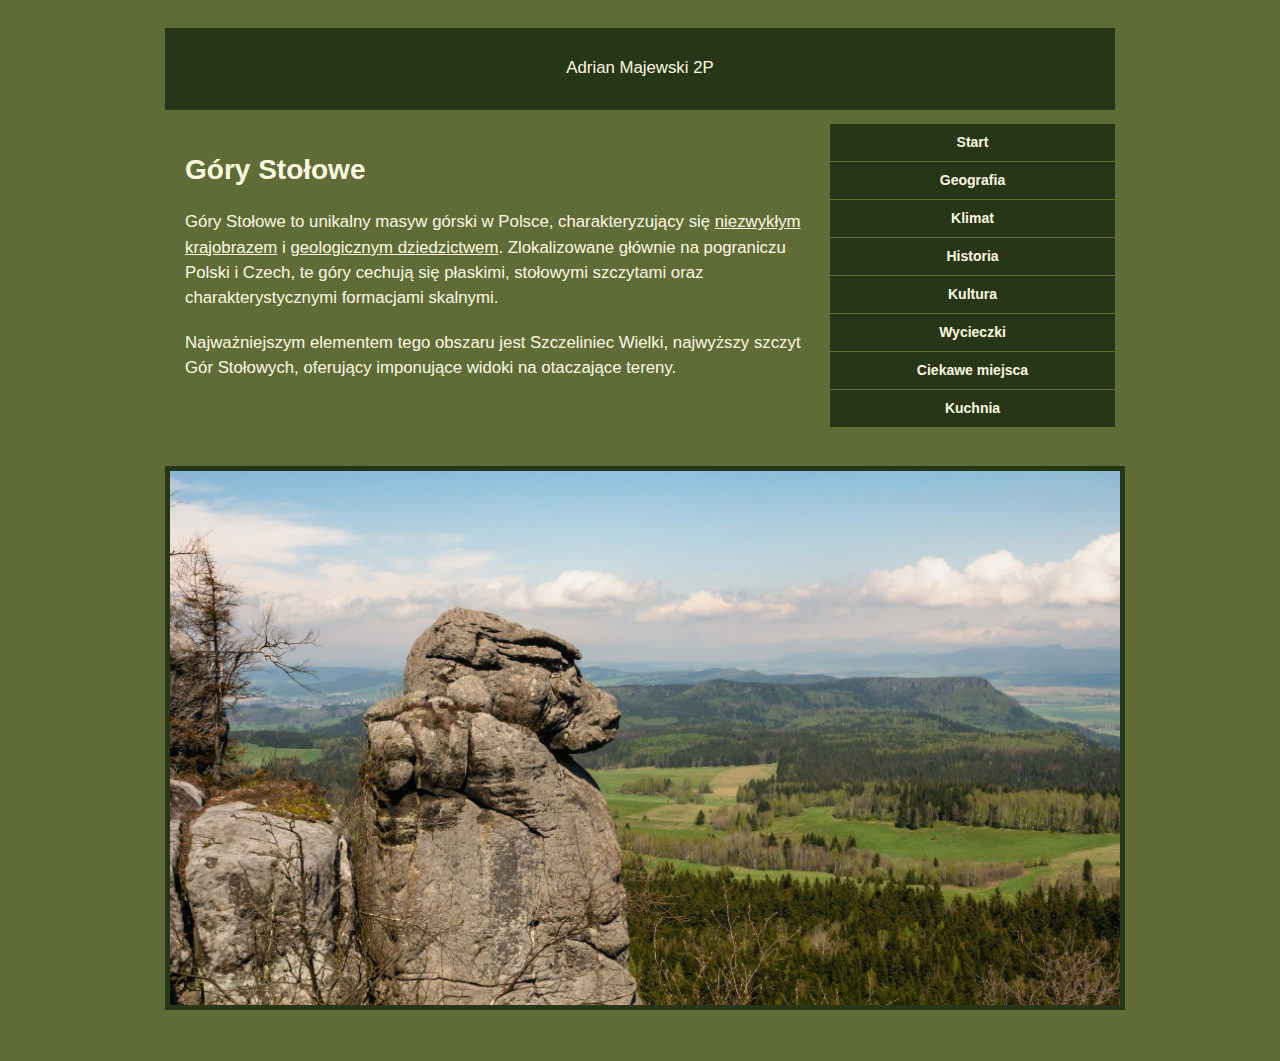
<file: index.html>
<!DOCTYPE HTML>
<html lang="pl">
<head>
    <meta charset="utf-8">
    <meta name="viewport" content="width=device-width, initial-scale=1, maximum-scale=1">
    <title>Strona RWD</title>
    <link rel="stylesheet" href="css/style_majewski.css">
</head>
<body>
    <div class="container">

        <footer>
            <p> Adrian Majewski 2P</p>
        </footer>

        

        <!-- sidebar -->
        <aside>
            <nav>
                <ul>
                    <li><a href="index.html">Start</a></li>
                    <li><a href="geografia.html">Geografia</a></li>
                    <li><a href="klimat.html">Klimat</a></li>
                    <li><a href="historia.html">Historia</a></li>
                    <li><a href="kultura.html">Kultura</a></li>
                    <li><a href="wycieczki.html">Wycieczki</a></li>
                    <li><a href="atrakcje.html">Ciekawe miejsca</a></li>
                    <li><a href="jedzenie.html">Kuchnia</a></li>
                </ul>
            </nav>
        </aside>

        <!-- main -->
        <section id="main">
            <h1>Góry Stołowe</h1>

            <p>
                Góry Stołowe to unikalny masyw górski w Polsce, charakteryzujący się <u>niezwykłym krajobrazem</u> i <u>geologicznym dziedzictwem</u>.
                Zlokalizowane głównie na pograniczu Polski i Czech, te góry cechują się płaskimi, stołowymi szczytami oraz charakterystycznymi formacjami skalnymi.
            </p>

            <p>
                Najważniejszym elementem tego obszaru jest <span class="underline">Szczeliniec Wielki</span>, najwyższy szczyt Gór Stołowych,
                oferujący imponujące widoki na otaczające tereny.
            </p>
        </section>

        <header>
            <img style="border: 5px solid #283618;" src="images/gorystolowe.jpg" alt="Góry Stołowe">
        </header>
        
    </div>
</body>
</html>
</file>
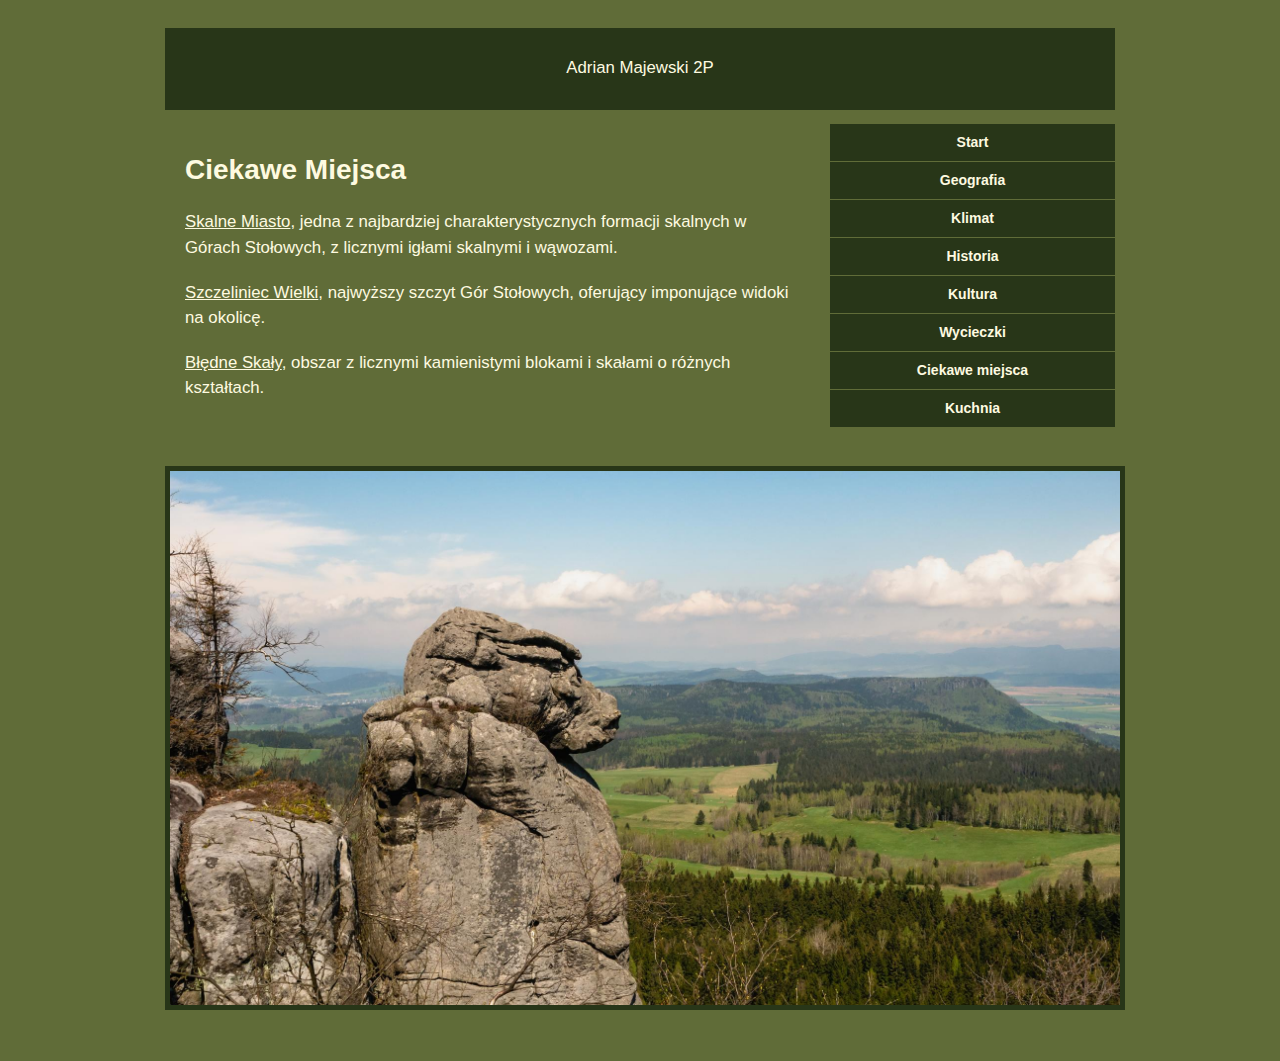
<file: atrakcje.html>
<!DOCTYPE HTML>
<html lang='pl'>
<head>
    <meta charset='utf-8'>
    <meta name='viewport' content='width=device-width, initial-scale=1, maximum-scale=1'>
    <title>Strona RWD</title>
    <link rel='stylesheet' href='css/style_majewski.css'>
</head>
<body>
    <div class='container'>
        
    
    <!-- footer -->
    <footer>
        <p> Adrian Majewski 2P</p>
    </footer>
    <!-- sidebar -->
    <aside>
        <nav>
            <ul>
                <li><a href="index.html">Start</a></li>
                <li><a href="geografia.html">Geografia</a></li>
                <li><a href="klimat.html">Klimat</a></li>
                <li><a href="historia.html">Historia</a></li>
                <li><a href="kultura.html">Kultura</a></li>
                <li><a href="wycieczki.html">Wycieczki</a></li>
                <li><a href="atrakcje.html">Ciekawe miejsca</a></li>
                <li><a href="jedzenie.html">Kuchnia</a></li>
            </ul>
        </nav>
    </aside>

    <!-- main -->
    <section id="main">
        <h1>Ciekawe Miejsca</h1>

        <p>
            <span style="text-decoration: underline;">Skalne Miasto</span>, jedna z najbardziej charakterystycznych formacji skalnych w Górach Stołowych,
            z licznymi igłami skalnymi i wąwozami.
        </p>
    
        <p>
            <span style="text-decoration: underline;">Szczeliniec Wielki</span>, najwyższy szczyt Gór Stołowych, oferujący imponujące widoki na okolicę.
        </p>
    
        <p>
            <span style="text-decoration: underline;">Błędne Skały</span>, obszar z licznymi kamienistymi blokami i skałami o różnych kształtach.
        </p>
    
  
    </section>

    <!-- header -->
    <header>
        <img style="border: 5px solid #283618;" src="images/gorystolowe.jpg" alt="Góry Stołowe">
    </header>
    
    </div>
</body>
</html>
</file>
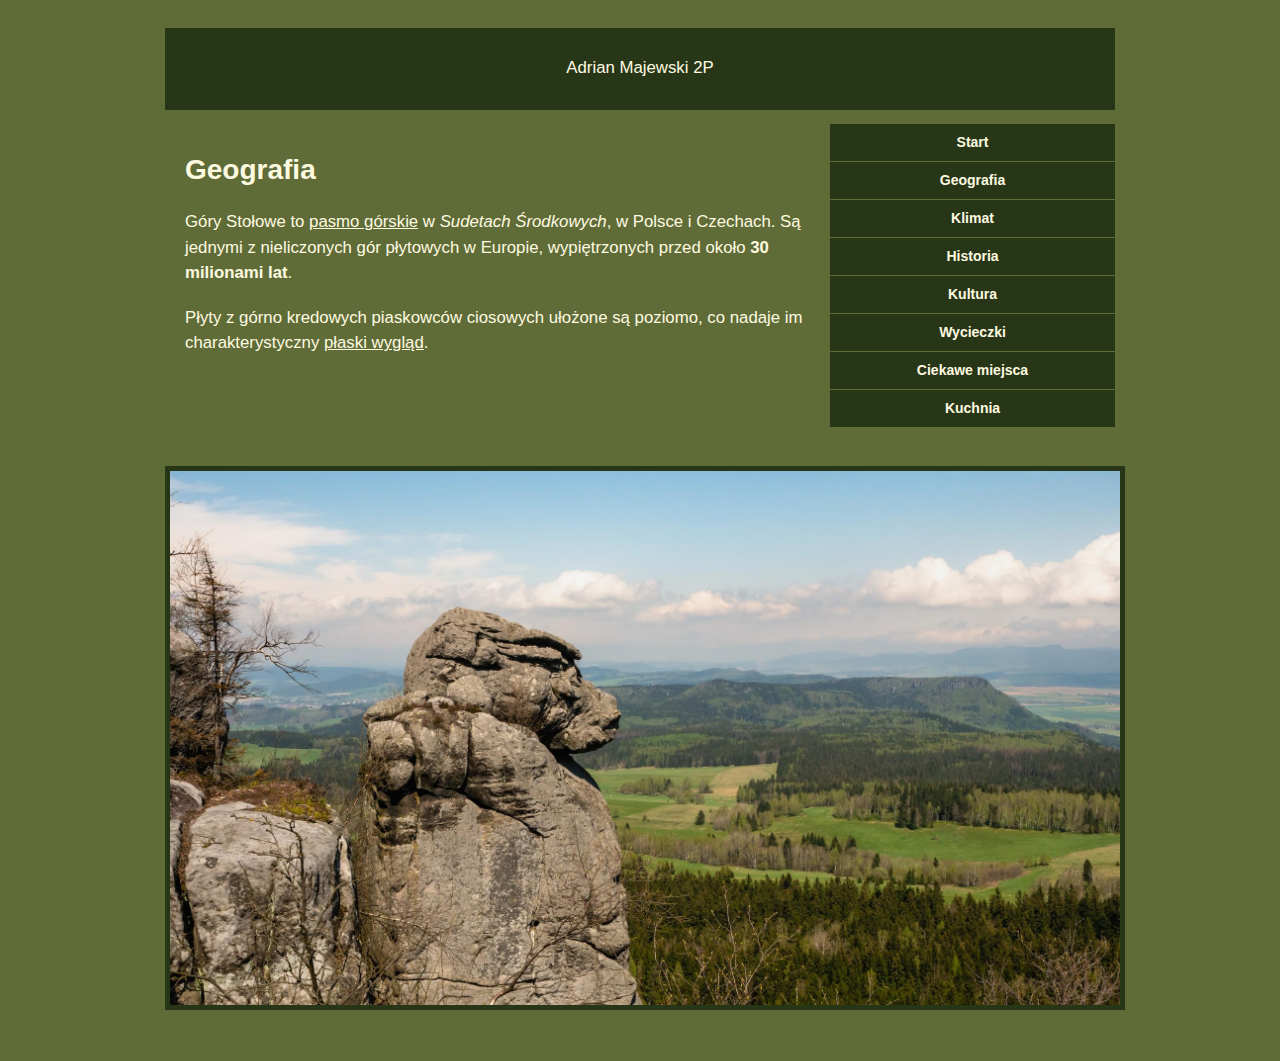
<file: geografia.html>
<!DOCTYPE HTML>
<html lang='pl'>
<head>
    <meta charset='utf-8'>
    <meta name='viewport' content='width=device-width, initial-scale=1, maximum-scale=1'>
    <title>Strona RWD</title>
    <link rel='stylesheet' href='css/style_majewski.css'>
</head>
<body>
    <div class='container'>

        <!-- footer -->
        <footer>
            <p> Adrian Majewski 2P</p>
        </footer>

        <!-- sidebar -->
        <aside>
            <nav>
                <ul>
                    <li><a href="index_majewski.html">Start</a></li>
                    <li><a href="geografia.html">Geografia</a></li>
                    <li><a href="klimat.html">Klimat</a></li>
                    <li><a href="historia.html">Historia</a></li>
                    <li><a href="kultura.html">Kultura</a></li>
                    <li><a href="wycieczki.html">Wycieczki</a></li>
                    <li><a href="atrakcje.html">Ciekawe miejsca</a></li>
                    <li><a href="jedzenie.html">Kuchnia</a></li>
                </ul>
            </nav>
        </aside>

        

        <!-- main -->
        <section id="main">
            <h1>Geografia</h1>

            <p>
                Góry Stołowe to <u>pasmo górskie</u> w <em>Sudetach Środkowych</em>, w Polsce i Czechach.
                Są jednymi z nieliczonych gór płytowych w Europie, wypiętrzonych przed około <strong>30 milionami lat</strong>.
            </p>
        
            <p>
                Płyty z górno kredowych piaskowców ciosowych</span> ułożone są poziomo,
                co nadaje im charakterystyczny <u>płaski wygląd</u>.
            </p>
        </section>

        

        <!-- header -->
        <header>
            <img style="border: 5px solid #283618;" src="images/gorystolowe.jpg" alt="Góry Stołowe">
        </header>

    </div>
</body>
</html>
</file>
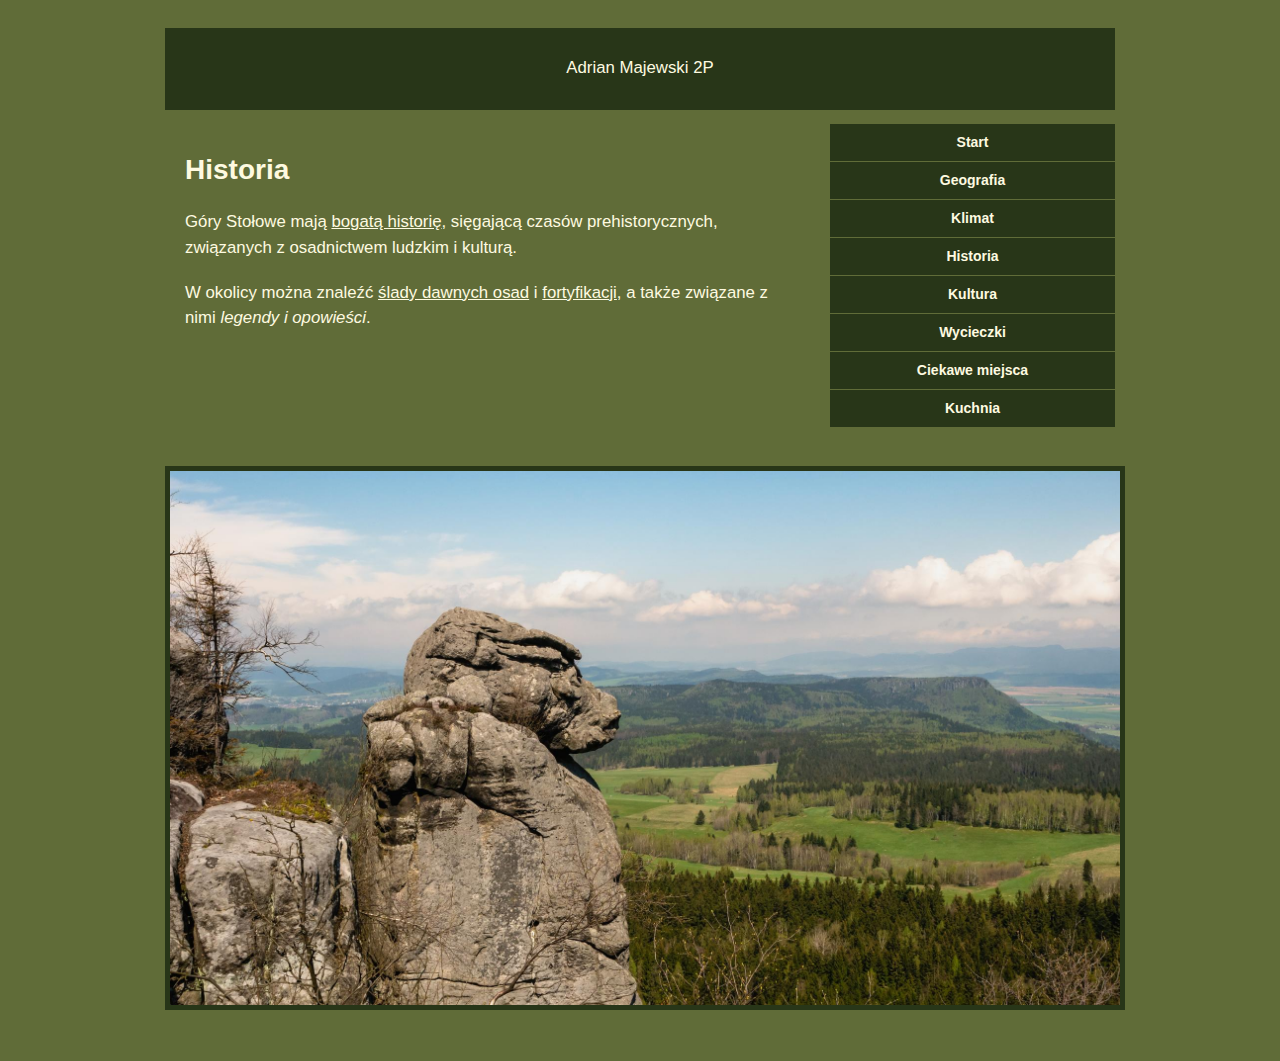
<file: historia.html>
<!DOCTYPE HTML>
<html lang='pl'>
<head>
    <meta charset='utf-8'>
    <meta name='viewport' content='width=device-width, initial-scale=1, maximum-scale=1'>
    <title>Strona RWD</title>
    <link rel='stylesheet' href='css/style_majewski.css'>
</head>
<body>
    <div class='container'>
        
    <!-- footer -->
    <footer>
        <p> Adrian Majewski 2P</p>
    </footer>

    <!-- sidebar -->
    <aside>
        <nav>
            <ul>
                <li><a href="index.html">Start</a></li>
                <li><a href="geografia.html">Geografia</a></li>
                <li><a href="klimat.html">Klimat</a></li>
                <li><a href="historia.html">Historia</a></li>
                <li><a href="kultura.html">Kultura</a></li>
                <li><a href="wycieczki.html">Wycieczki</a></li>
                <li><a href="atrakcje.html">Ciekawe miejsca</a></li>
                <li><a href="jedzenie.html">Kuchnia</a></li>
            </ul>
        </nav>
    </aside>

    <!-- main -->
    <section id="main">

        
    <h1>Historia</h1>

    <p>
        Góry Stołowe mają <u>bogatą historię</u>, sięgającą czasów prehistorycznych, związanych z osadnictwem ludzkim i kulturą.
    </p>

    <p>
        W okolicy można znaleźć <span style="text-decoration: underline;">ślady dawnych osad</span> i <span style="text-decoration: underline;">fortyfikacji</span>,
        a także związane z nimi <em>legendy i opowieści</em>.
    </p>





    </section>
    

    <!-- header -->
    <header>
        <img style="border: 5px solid #283618;" src="images/gorystolowe.jpg" alt="Góry Stołowe">
    </header>
    </div>
</body>
</html>
</file>
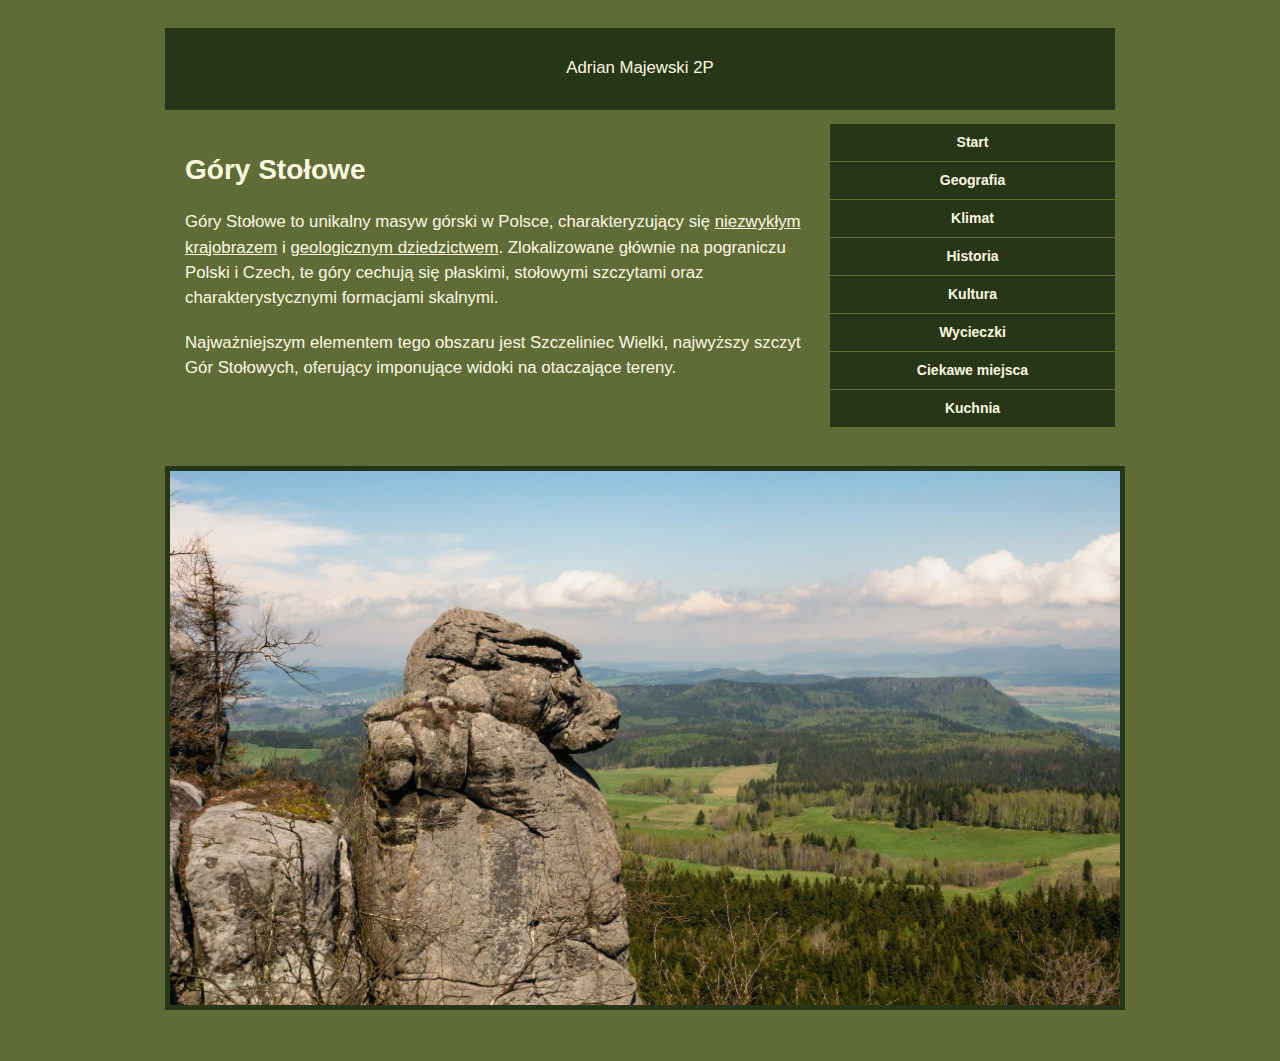
<file: index_majewski.html>
<!DOCTYPE HTML>
<html lang="pl">
<head>
    <meta charset="utf-8">
    <meta name="viewport" content="width=device-width, initial-scale=1, maximum-scale=1">
    <title>Strona RWD</title>
    <link rel="stylesheet" href="css/style_majewski.css">
</head>
<body>
    <div class="container">

        <footer>
            <p> Adrian Majewski 2P</p>
        </footer>

        

        <!-- sidebar -->
        <aside>
            <nav>
                <ul>
                    <li><a href="index_majewski.html">Start</a></li>
                    <li><a href="geografia.html">Geografia</a></li>
                    <li><a href="klimat.html">Klimat</a></li>
                    <li><a href="historia.html">Historia</a></li>
                    <li><a href="kultura.html">Kultura</a></li>
                    <li><a href="wycieczki.html">Wycieczki</a></li>
                    <li><a href="atrakcje.html">Ciekawe miejsca</a></li>
                    <li><a href="jedzenie.html">Kuchnia</a></li>
                </ul>
            </nav>
        </aside>

        <!-- main -->
        <section id="main">
            <h1>Góry Stołowe</h1>

            <p>
                Góry Stołowe to unikalny masyw górski w Polsce, charakteryzujący się <u>niezwykłym krajobrazem</u> i <u>geologicznym dziedzictwem</u>.
                Zlokalizowane głównie na pograniczu Polski i Czech, te góry cechują się płaskimi, stołowymi szczytami oraz charakterystycznymi formacjami skalnymi.
            </p>

            <p>
                Najważniejszym elementem tego obszaru jest <span class="underline">Szczeliniec Wielki</span>, najwyższy szczyt Gór Stołowych,
                oferujący imponujące widoki na otaczające tereny.
            </p>
        </section>

        <header>
            <img style="border: 5px solid #283618;" src="images/gorystolowe.jpg" alt="Góry Stołowe">
        </header>
        
    </div>
</body>
</html>
</file>
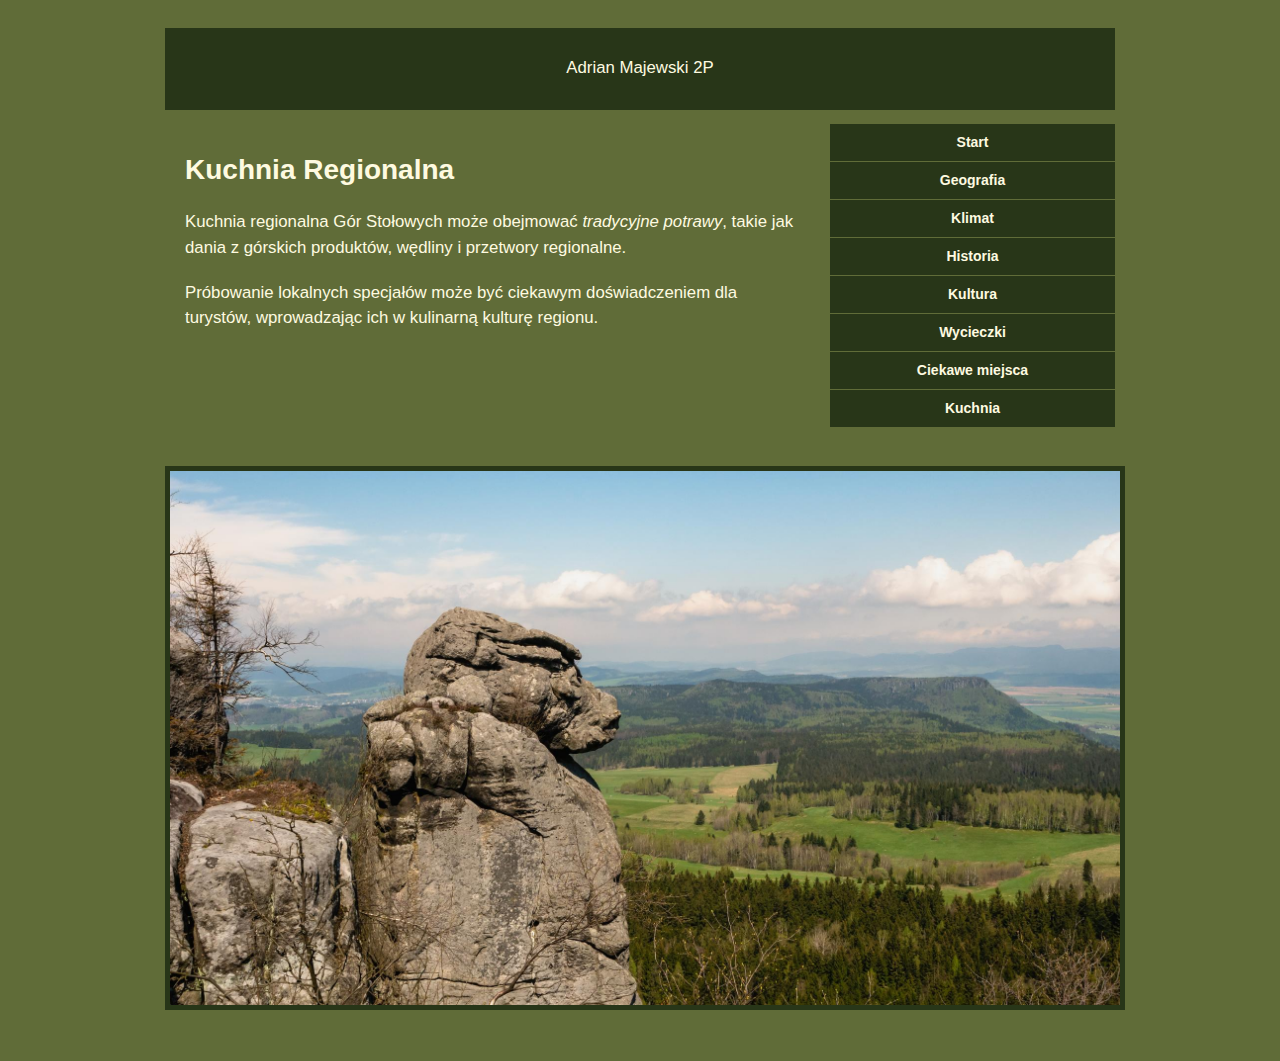
<file: jedzenie.html>
<!DOCTYPE HTML>
<html lang='pl'>
<head>
    <meta charset='utf-8'>
    <meta name='viewport' content='width=device-width, initial-scale=1, maximum-scale=1'>
    <title>Strona RWD</title>
    <link rel='stylesheet' href='css/style_majewski.css'>
</head>
<body>
    <div class='container'>
        

        <footer>
            <p> Adrian Majewski 2P</p>
        </footer>
    

    <!-- sidebar -->
    <aside>
        <nav>
            <ul>
                <li><a href="index.html">Start</a></li>
                <li><a href="geografia.html">Geografia</a></li>
                <li><a href="klimat.html">Klimat</a></li>
                <li><a href="historia.html">Historia</a></li>
                <li><a href="kultura.html">Kultura</a></li>
                <li><a href="wycieczki.html">Wycieczki</a></li>
                <li><a href="atrakcje.html">Ciekawe miejsca</a></li>
                <li><a href="jedzenie.html">Kuchnia</a></li>
            </ul>
        </nav>
    </aside>

    <!-- main -->
    <section id="main">
        
    <h1>Kuchnia Regionalna</h1>

    <p>
        Kuchnia regionalna Gór Stołowych może obejmować <em>tradycyjne potrawy</em>, takie jak dania z górskich produktów, wędliny i przetwory regionalne.
    </p>

    <p>
        Próbowanie lokalnych specjałów może być ciekawym doświadczeniem dla turystów, wprowadzając ich w kulinarną kulturę regionu.
    </p>        
    </section>
    <!-- footer -->
    <!-- header -->
    <header>
        <img style="border: 5px solid #283618;" src="images/gorystolowe.jpg" alt="Góry Stołowe">
    </header>
    </div>
</body>
</html>
</file>
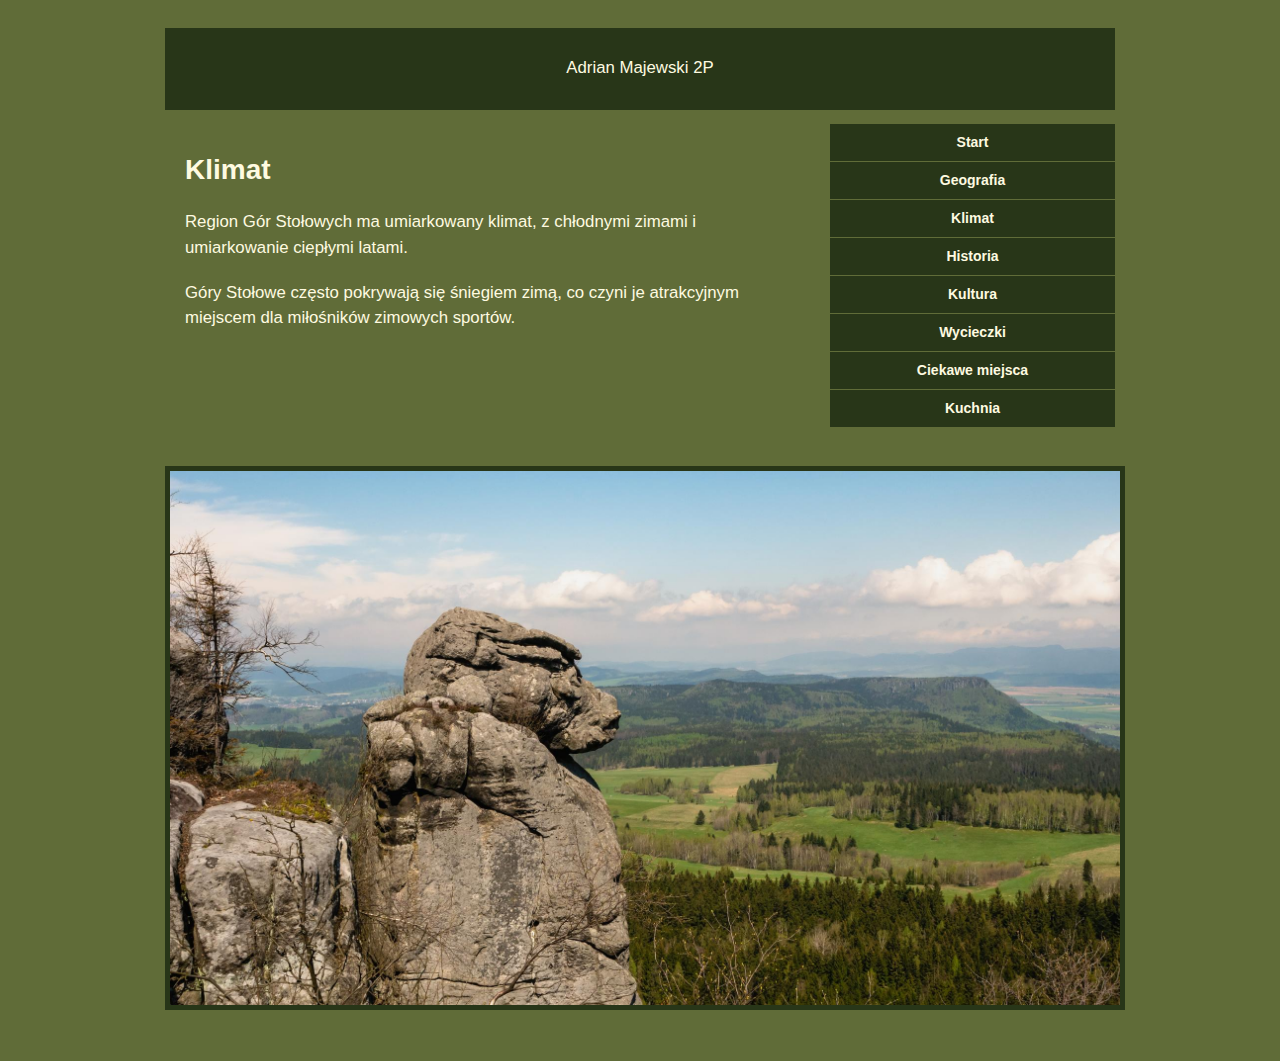
<file: klimat.html>
<!DOCTYPE HTML>
<html lang='pl'>
<head>
    <meta charset='utf-8'>
    <meta name='viewport' content='width=device-width, initial-scale=1, maximum-scale=1'>
    <title>Strona RWD</title>
    <link rel='stylesheet' href='css/style_majewski.css'>
</head>
<body>
    <div class='container'>
        

    <!-- footer -->
    <footer>
        <p> Adrian Majewski 2P</p>
    </footer>
    

    <!-- sidebar -->
    <aside>
        <nav>
            <ul>
                <li><a href="index.html">Start</a></li>
                <li><a href="geografia.html">Geografia</a></li>
                <li><a href="klimat.html">Klimat</a></li>
                <li><a href="historia.html">Historia</a></li>
                <li><a href="kultura.html">Kultura</a></li>
                <li><a href="wycieczki.html">Wycieczki</a></li>
                <li><a href="atrakcje.html">Ciekawe miejsca</a></li>
                <li><a href="jedzenie.html">Kuchnia</a></li>
            </ul>
        </nav>
    </aside>

    <!-- main -->
    <section id="main">
        
    <h1>Klimat</h1>

    <p>
        Region Gór Stołowych ma umiarkowany klimat, z chłodnymi zimami i umiarkowanie ciepłymi latami.
    </p>

    <p>
        Góry Stołowe często pokrywają się śniegiem zimą, co czyni je atrakcyjnym miejscem dla miłośników zimowych sportów</span>.
    </p>

    </section>

    <!-- header -->
    <header>
        <img style="border: 5px solid #283618;" src="images/gorystolowe.jpg" alt="Góry Stołowe">
    </header>
    
    </div>
</body>
</html>
</file>
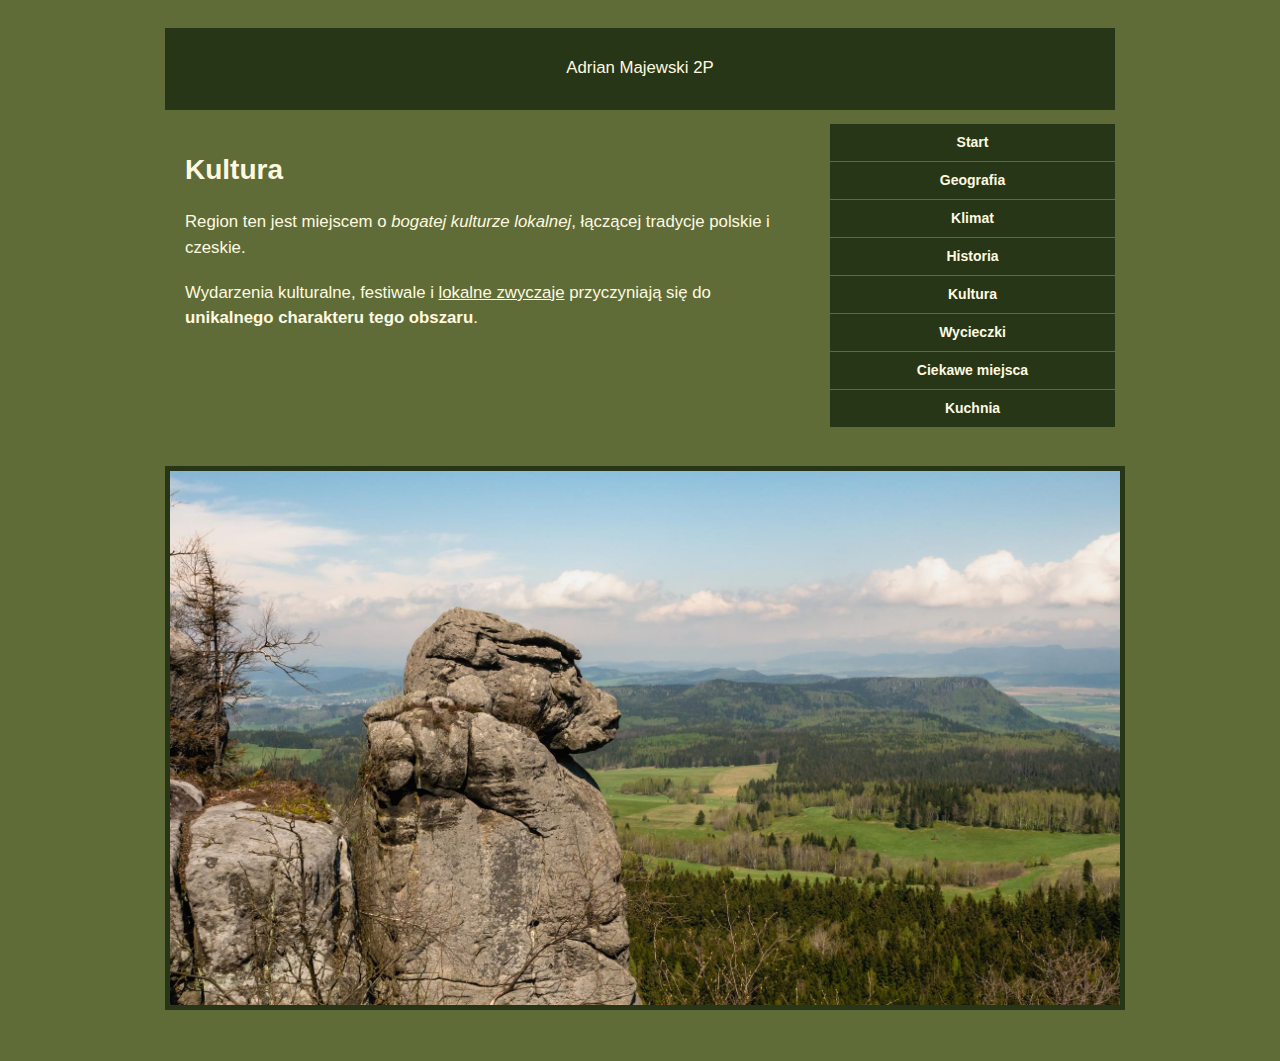
<file: kultura.html>
<!DOCTYPE HTML>
<html lang='pl'>
<head>
    <meta charset='utf-8'>
    <meta name='viewport' content='width=device-width, initial-scale=1, maximum-scale=1'>
    <title>Strona RWD</title>
    <link rel='stylesheet' href='css/style_majewski.css'>
</head>
<body>
    <div class='container'>
        

        <footer>
            <p> Adrian Majewski 2P</p>
        </footer>
    

    <!-- sidebar -->
    <aside>
        <nav>
            <ul>
                <li><a href="index.html">Start</a></li>
                <li><a href="geografia.html">Geografia</a></li>
                <li><a href="klimat.html">Klimat</a></li>
                <li><a href="historia.html">Historia</a></li>
                <li><a href="kultura.html">Kultura</a></li>
                <li><a href="wycieczki.html">Wycieczki</a></li>
                <li><a href="atrakcje.html">Ciekawe miejsca</a></li>
                <li><a href="jedzenie.html">Kuchnia</a></li>
            </ul>
        </nav>
    </aside>

    <!-- main -->
    <section id="main">
        <!DOCTYPE html>
<html lang="pl">
<head>
    <meta charset="UTF-8">
    <meta name="viewport" content="width=device-width, initial-scale=1.0">
    <title>Kultura Gór Stołowych</title>
</head>
<body>

    <h1>Kultura</h1>

    <p>
        Region ten jest miejscem o <i>bogatej kulturze lokalnej</i>, łączącej tradycje polskie i czeskie.
    </p>

    <p>
        Wydarzenia kulturalne, festiwale i <span style="text-decoration: underline;">lokalne zwyczaje</span> przyczyniają się do <strong>unikalnego charakteru tego obszaru</strong>.
    </p>

</body>
</html>

    </section>
    <!-- footer -->
    <!-- header -->
    <header>
        <img style="border: 5px solid #283618;" src="images/gorystolowe.jpg" alt="Góry Stołowe">
    </header>
    </div>
</body>
</html>
</file>
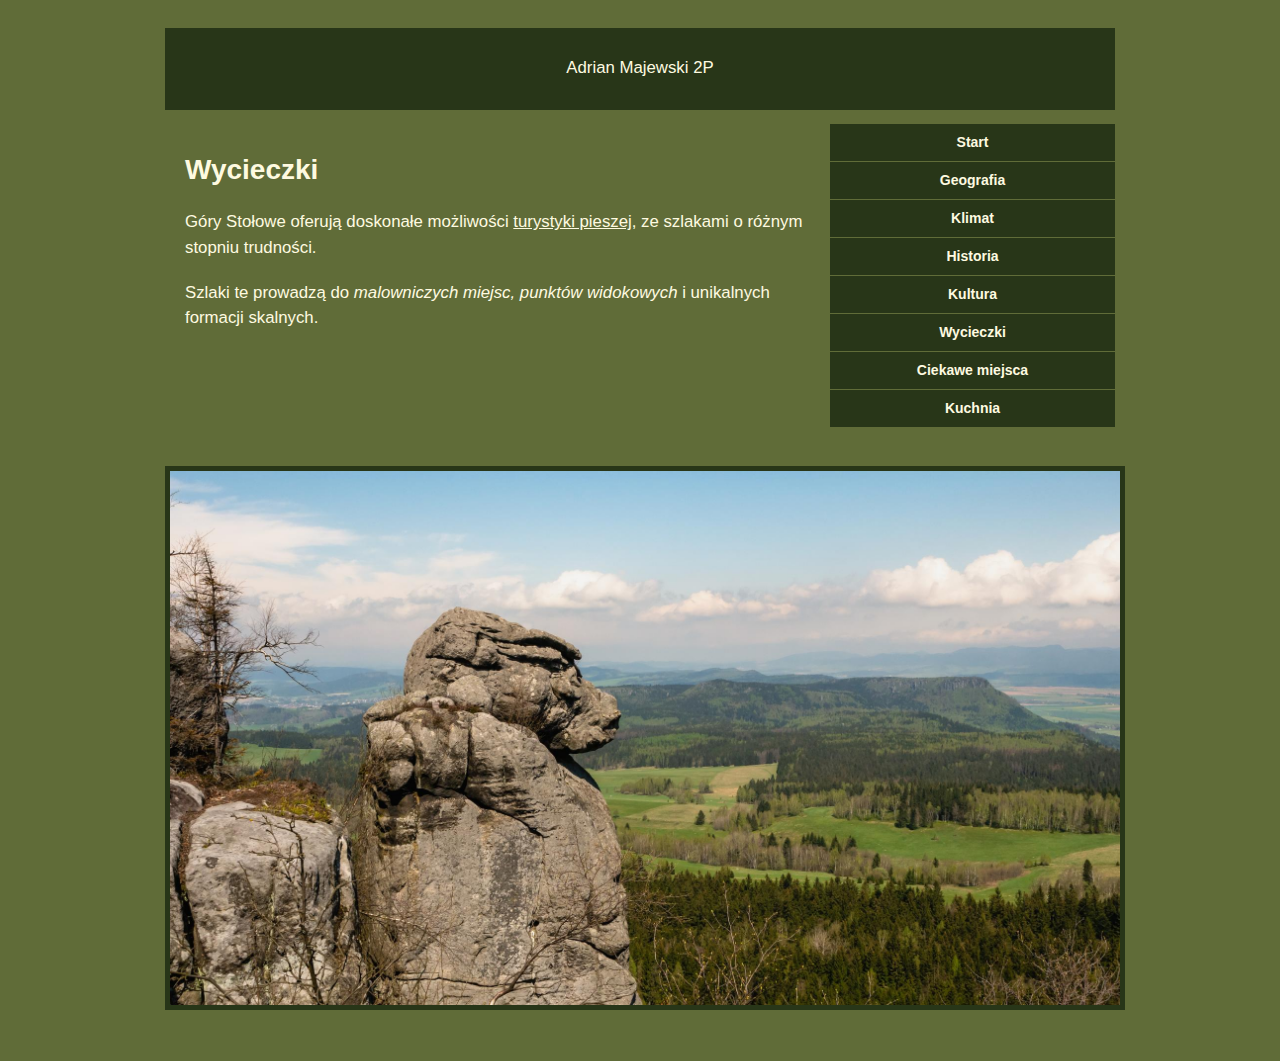
<file: wycieczki.html>
<!DOCTYPE HTML>
<html lang='pl'>
<head>
    <meta charset='utf-8'>
    <meta name='viewport' content='width=device-width, initial-scale=1, maximum-scale=1'>
    <title>Strona RWD</title>
    <link rel='stylesheet' href='css/style_majewski.css'>
</head>
<body>
    <div class='container'>
        

    <!-- footer -->
    <footer>
        <p> Adrian Majewski 2P</p>
    </footer>
    

    <!-- sidebar -->
    <aside>
        <nav>
            <ul>
                <li><a href="index.html">Start</a></li>
                <li><a href="geografia.html">Geografia</a></li>
                <li><a href="klimat.html">Klimat</a></li>
                <li><a href="historia.html">Historia</a></li>
                <li><a href="kultura.html">Kultura</a></li>
                <li><a href="wycieczki.html">Wycieczki</a></li>
                <li><a href="atrakcje.html">Ciekawe miejsca</a></li>
                <li><a href="jedzenie.html">Kuchnia</a></li>
            </ul>
        </nav>
    </aside>

    <!-- main -->
    <section id="main">
        
        <!DOCTYPE html>
        <html lang="pl">
        <head>
            <meta charset="UTF-8">
            <meta name="viewport" content="width=device-width, initial-scale=1.0">
            <title>Wycieczki w Górach Stołowych</title>
        </head>
        <body>
        
            <h1>Wycieczki</h1>
        
            <p>
                Góry Stołowe oferują doskonałe możliwości <span style="text-decoration: underline;">turystyki pieszej</span>, ze szlakami o różnym stopniu trudności.
            </p>
        
            <p>
                Szlaki te prowadzą do <em>malowniczych miejsc, punktów widokowych</em> i unikalnych formacji skalnych</span>.
            </p>
        
        </body>
        </html>
        

    </section>

    <!-- header -->
    <header>
        <img style="border: 5px solid #283618;" src="images/gorystolowe.jpg" alt="Góry Stołowe">
    </header>
    
    </div>
</body>
</html>
</file>
<file: css/style_majewski.css>
* {
    padding: 0;
    margin: 10;
}

h1 {
    color: #FEFAE0;
    text-align: left;
}

p {
    color: #FEFAE0;
    font-size: 1.2em; 
    margin-bottom: 20px;
}

html {
    width: 100%;
    height: 100%;
}

body {
    font-family: 'Arial', Helvetica, Sans-serif;
    font-size: 14px;
    line-height: 1.5;
    font-weight: 400;
    color: #FEFAE0;
    background: #606C38; 
}

.container {
    max-width: 1200px;
    margin: 0 auto;
    padding: 20px;
}

header {
    margin: 25px 0;
}

header img {
    width: 100%;
    height: auto;
}

aside {
    float: right;
    margin: 0 0 25px;
    text-align: center;
    font-size: 1em;
    font-weight: bold;  
}

aside nav ul {
    list-style: none;
}

aside nav ul li {
    margin-bottom: 1px;
}

aside nav ul li a {
    display: block;
    text-decoration: none;
    color: #FEFAE0; 
    background: #283618;
    padding: 8px 20px;
}

aside nav ul li a:hover {
    background: #283618ad; 
    color: #fff;
}

#main {
    width: 70%;
    float: left;
    margin: 0 0 25px;
    padding: 20px;
}

footer {
    clear: both;
    text-align: center;
    background-color: #283618; 
    color: #FEFAE0;
    padding: 10px;
}




@media (min-width: 1318px) {
    .container {
        width:1050px;
    }
    aside {
        width:30%;
    }
    #main {
        width:65%;
    }
    textarea {
        width:100%;
    }
}

@media (max-width: 1318px) and (min-width: 1058px) {
    .container {
        width:950px;
    }
    aside {
        width:30%;
    }
    #main {
        width:65%;
    }
    textarea {
        width:100%;
    }
}

@media (max-width: 1058px) and (min-width: 958px) {
    .container {
        width:750px;
    }
    aside {
        width:30%;
    }
    #main {
        width:60%;
    }
    textarea {
        width:100%;
    }
}

@media (max-width: 958px) and (min-width: 758px) {
    .container {
        display: flex;
        flex-direction: column;
        width: 450px;
    }
    aside {
        
        order: 2;
    }
    #main {
        width:100%;
        order: 1;
    }
    header {
        order: 3;
    }

    footer {
        order: 4;
    }
}

@media (max-width: 758px) and (min-width: 458px) {
    .container {
        display: flex;
        flex-direction: column;
        width: 450px;
    }

    #main {
        order: 1;
        width: 100%;
    }

    aside {
        order: 2;
    }

    header {
        order: 3;
    }

    footer {
        order: 4;
    }
}


@media (max-width: 298) {
    .container {
        display: flex;
        flex-direction: column;
        width: 100%;
    }

    #main {
        order: 1;
        width: 100%;
    }

    aside {
        order: 2;
        width: 100%;
    }

    header {
        order: 3;
    }

    footer {
        order: 4;
    }
}
</file>
